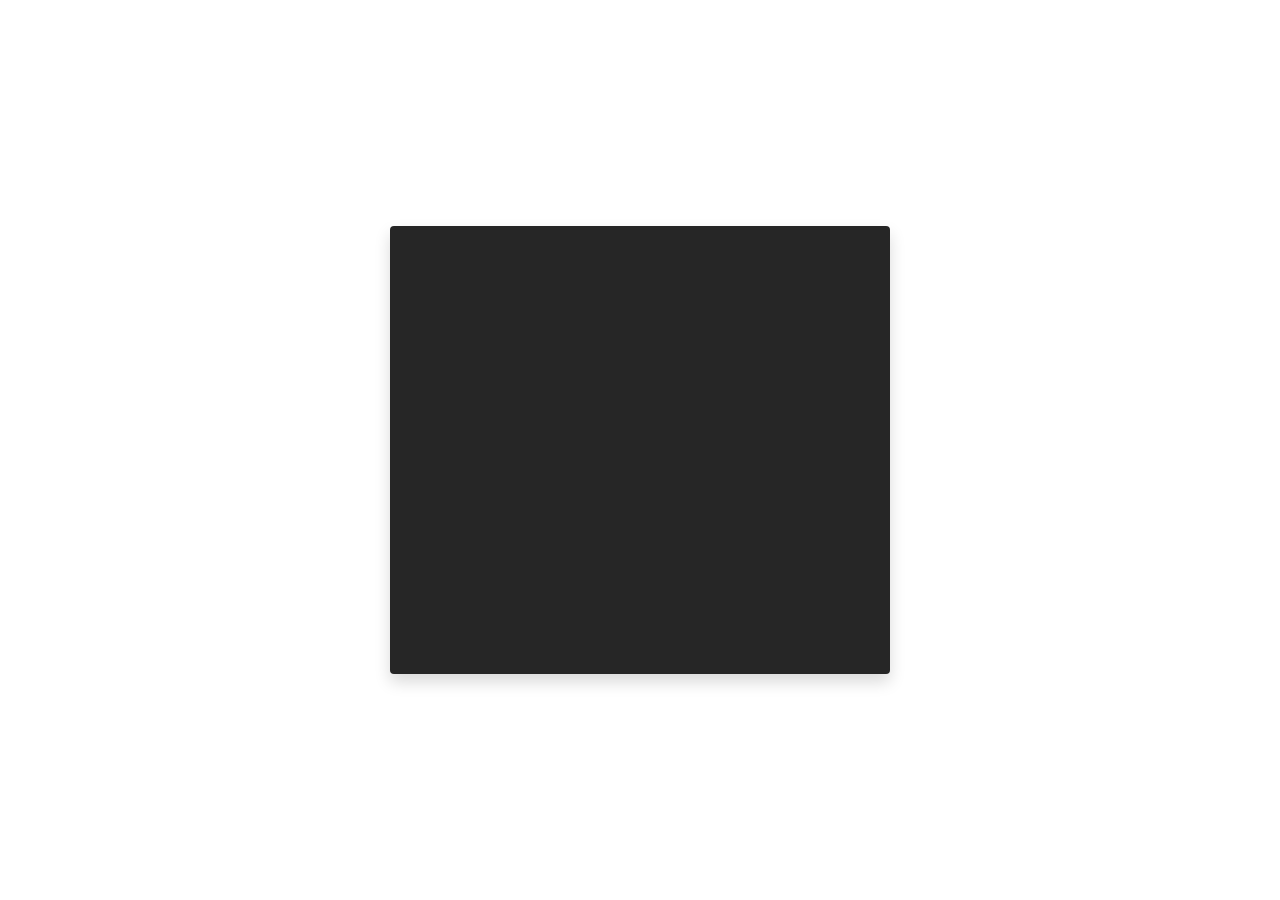
<file: weather-app/src/index.html>
<!DOCTYPE html>
<html lang="en">

<head>
  <meta charset="UTF-8">
  <meta name="viewport" content="width=device-width, initial-scale=1.0">
  <title>Weather JS</title>
  <link rel="stylesheet" href="css/font-awesome.min.css">
  <link rel="stylesheet" href="css/bootstrap.css">
  <link rel="stylesheet" href="css/style.css">
</head>

<body>
  <main class="app">
    <div class="card bg-primary border-0 text-white p-4 shadow">
      <div class="card-body text-center d-flex flex-column justify-content-between">
        <div class="load-img-container">
        </div>

        <div class="app-content d-none">
          <h1 class="w-city mb-4 display-4"></h1>
          <div class="d-flex justify-content-around align-items-center">
            <h3 class="w-state text-warning"></h3>
            <div class="w-state-img">
            </div>
            <h4 class="w-temp">
              <span class="value"></span>
              <span class="unit">
                C
              </span>
            </h4>
          </div>

          <ul class="list-group text-dark my-4">
            <li class="list-group-item">
              <label>Humidity: </label>
              <span id="w-humidity"></span>
              <span class="unit">%</span>
            </li>

            <li class="list-group-item">
              <label>Pressure: </label>
              <span id="w-pressure"></span>
              <span class="unit">hPa</span>
            </li>

            <li class="list-group-item">
              <label>Feels Like: </label>
              <span id="w-feels-like"></span>
              <span class="unit">C</span>
            </li>

            <li class="list-group-item">
              <label>Wind: </label>
              <span id="w-wind"></span>
              <span class="unit">C</span>
            </li>
          </ul>
        </div>
        <form id="change-location" class="d-none">
          <div class="input-group">
            <div class="input-group-prepend">
              <i class="fa fa-search input-group-text bg-dark text-white  border-0"></i>
            </div>
            <input type="text" id="city-input" class="form-control" placeholder="City Name">

            <div class="input-group-append">
              <button type="submit" class="btn btn-dark text-white">
                Change
              </button>
            </div>
          </div>
        </form>
      </div>
    </div>
  </main>
  <script type="text/javascript" src="js/app.js"></script>
  <script src="js/error.js"></script>
  <script src="js/ui.js"></script>
  <script src="js/weather.js"></script>
</body>

</html>
</file>
<file: weather-app/src/css/style.css>
main.app {
  min-height: 100vh;
  display: flex;
  justify-content: center;
  align-items: center;
  padding: 1rem; }
  main.app .card {
    width: 500px; }

.bg-primary {
  background: #262626 !important;
}

.card-body {
  min-height: 400px;
}
</file>
